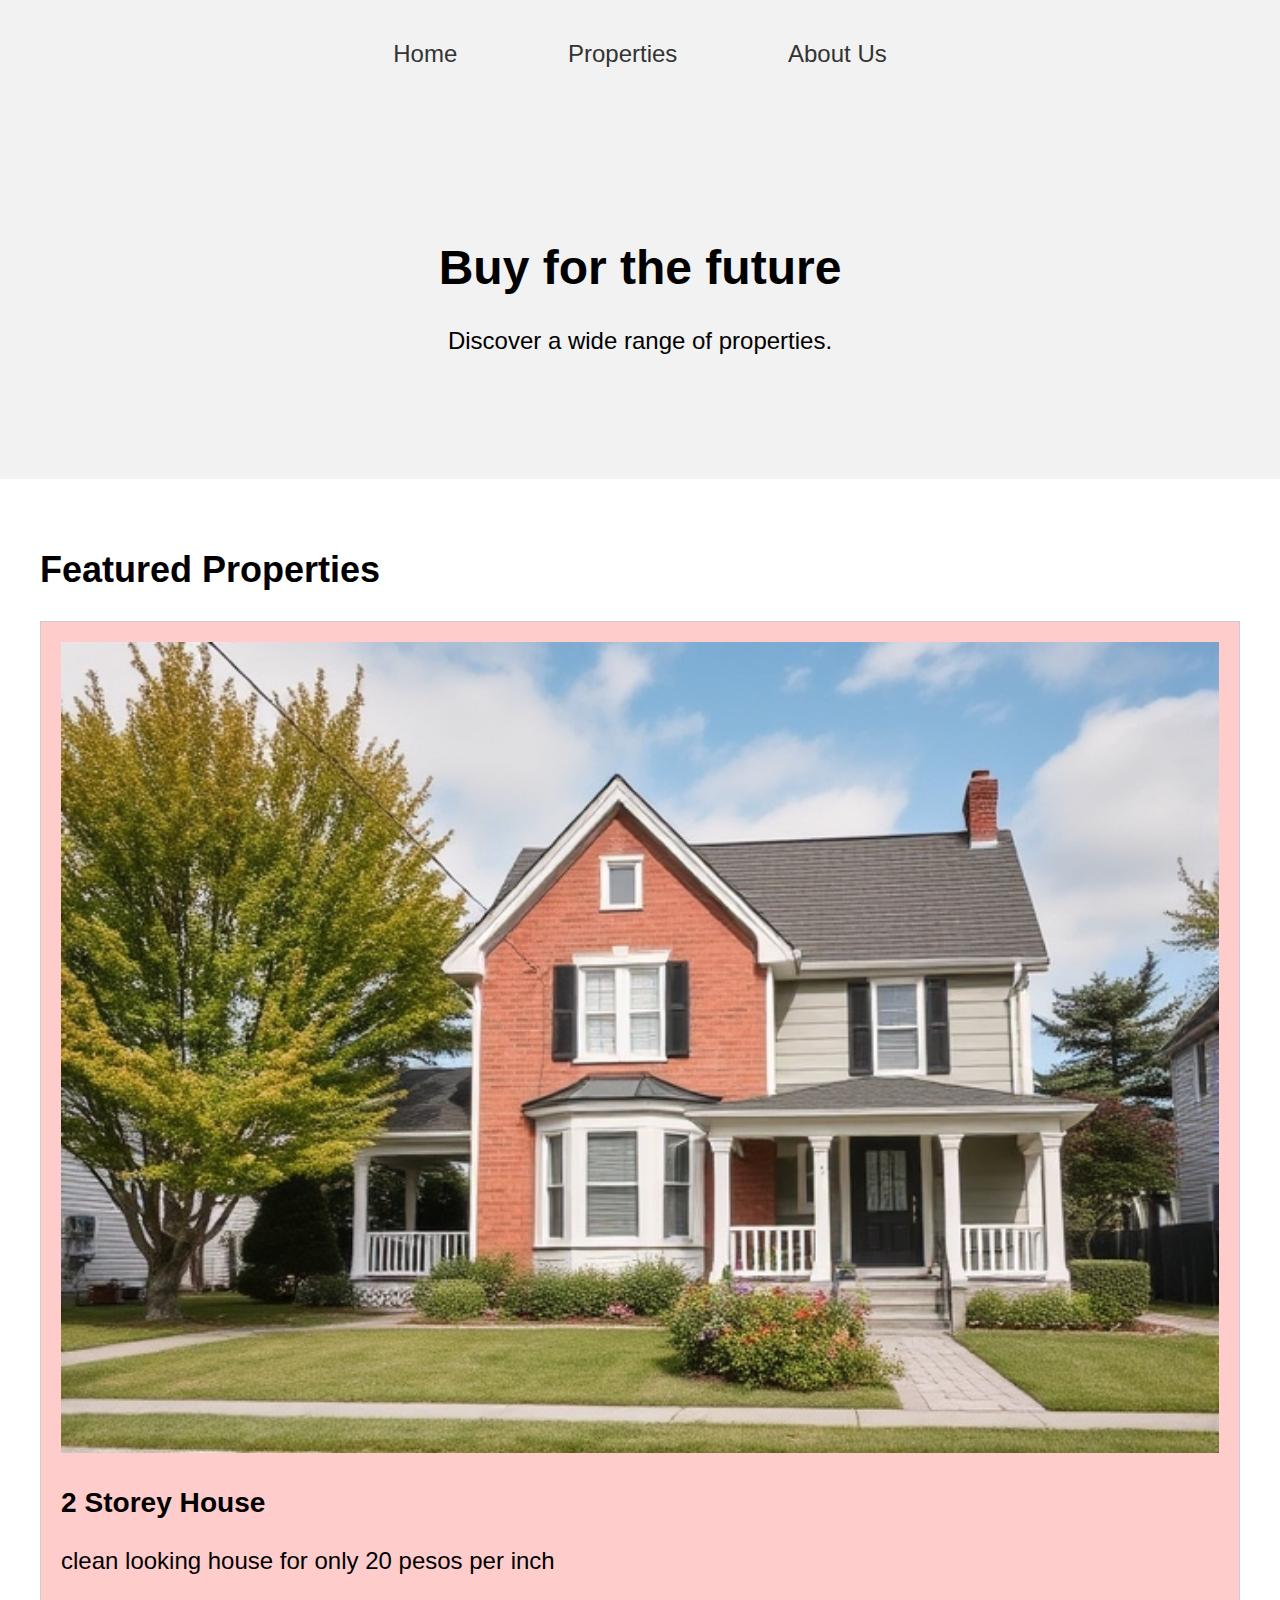
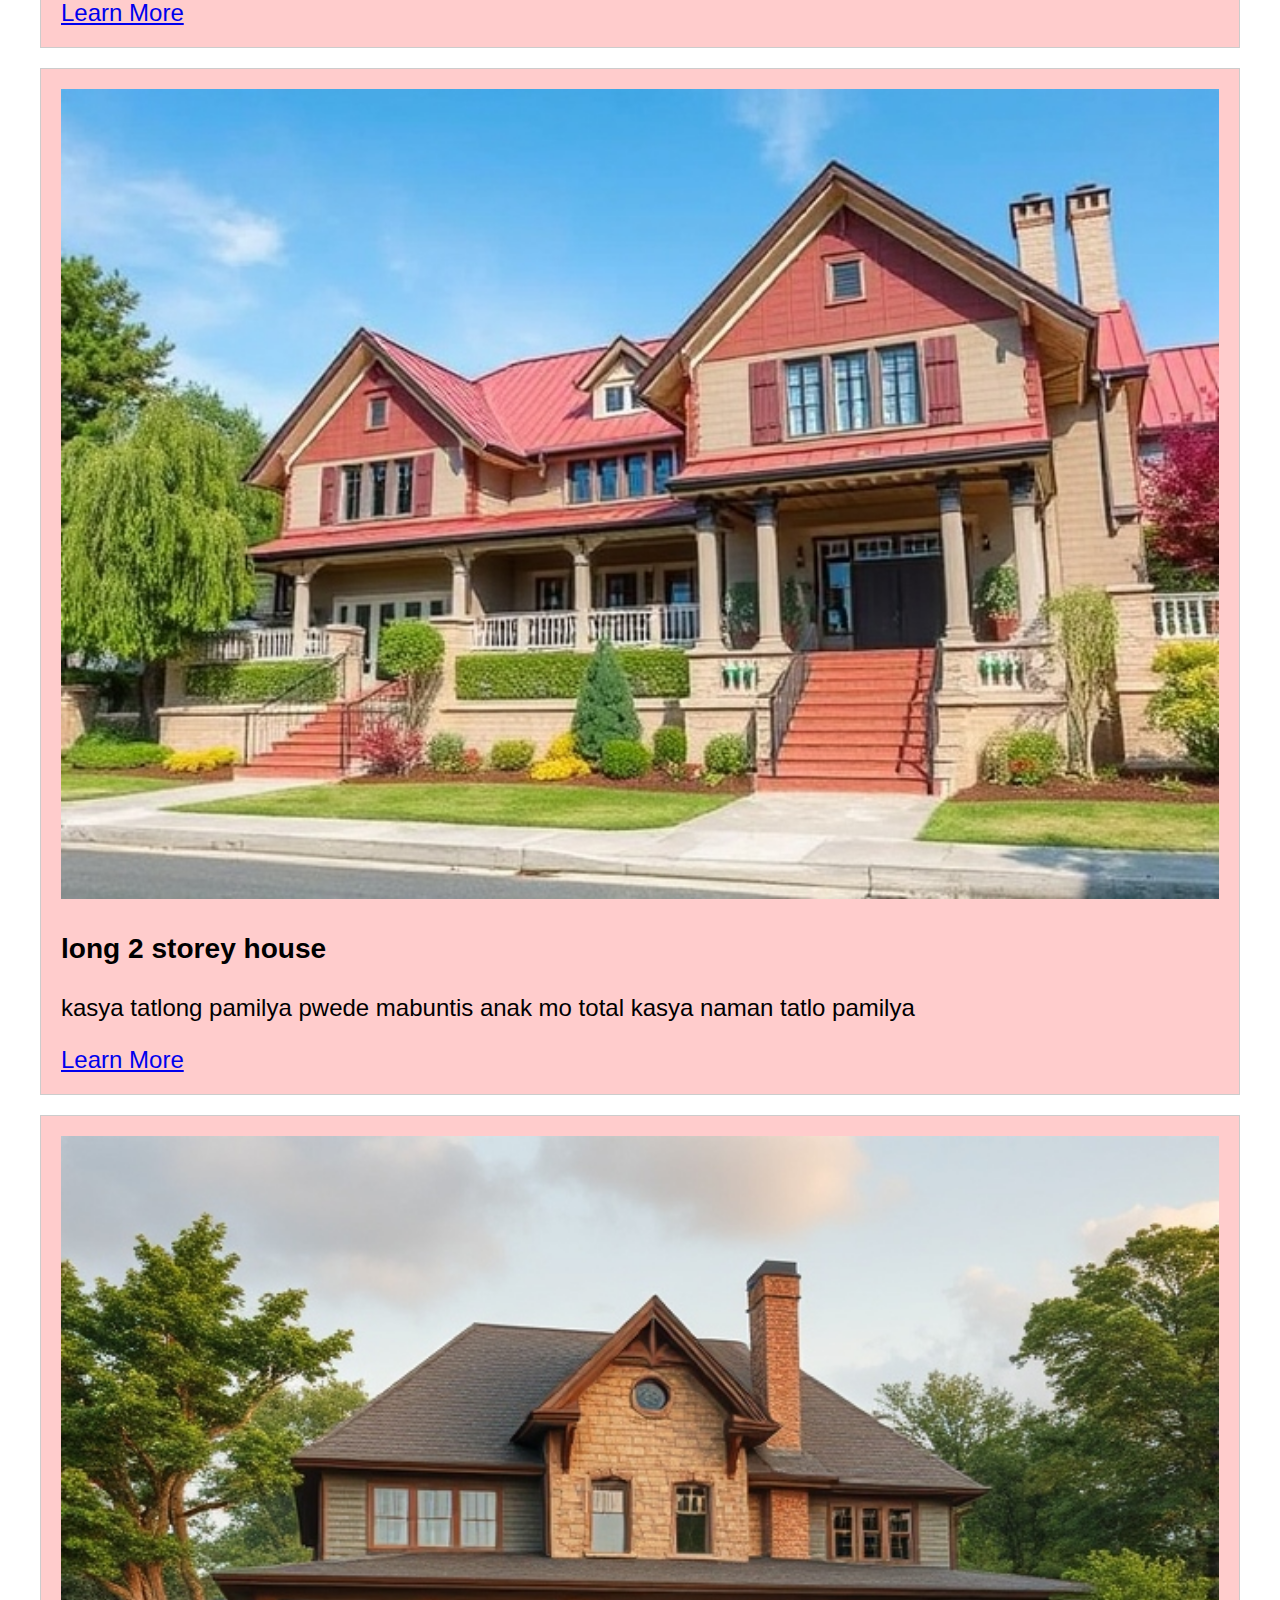
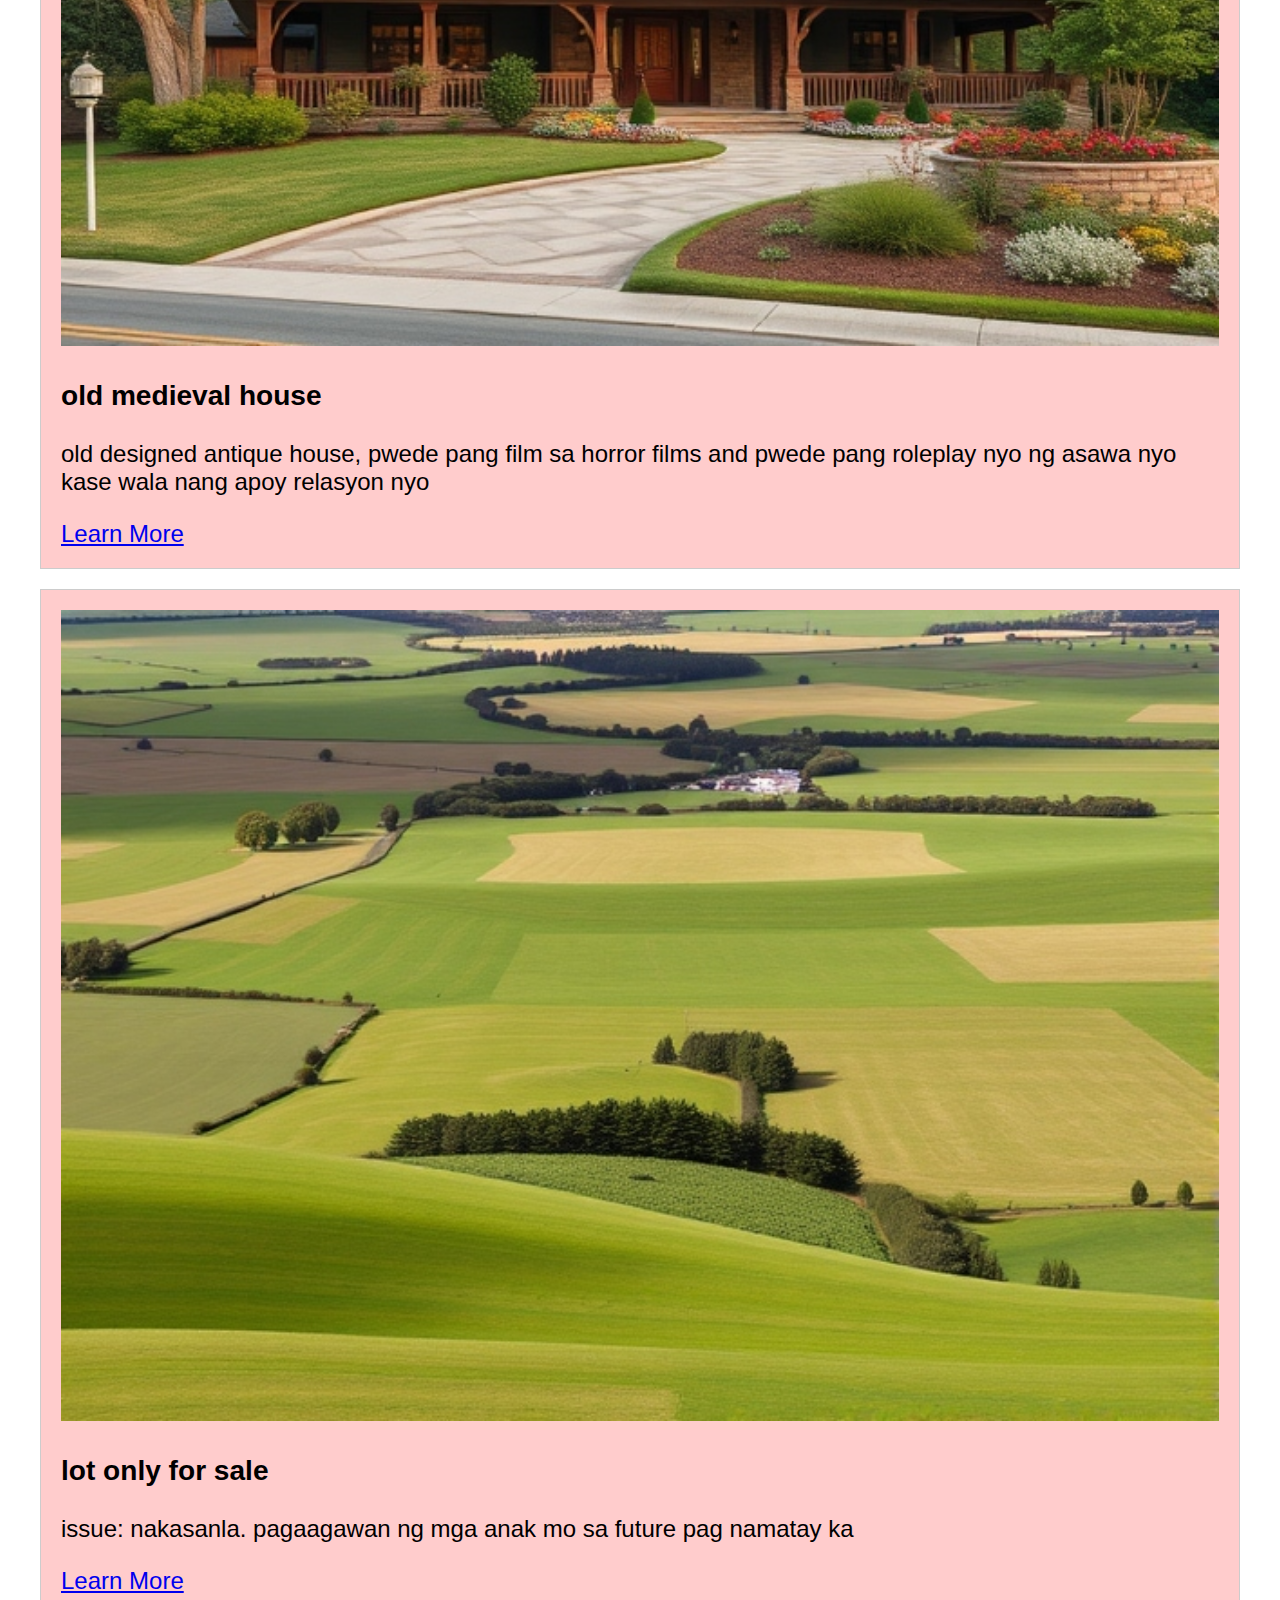
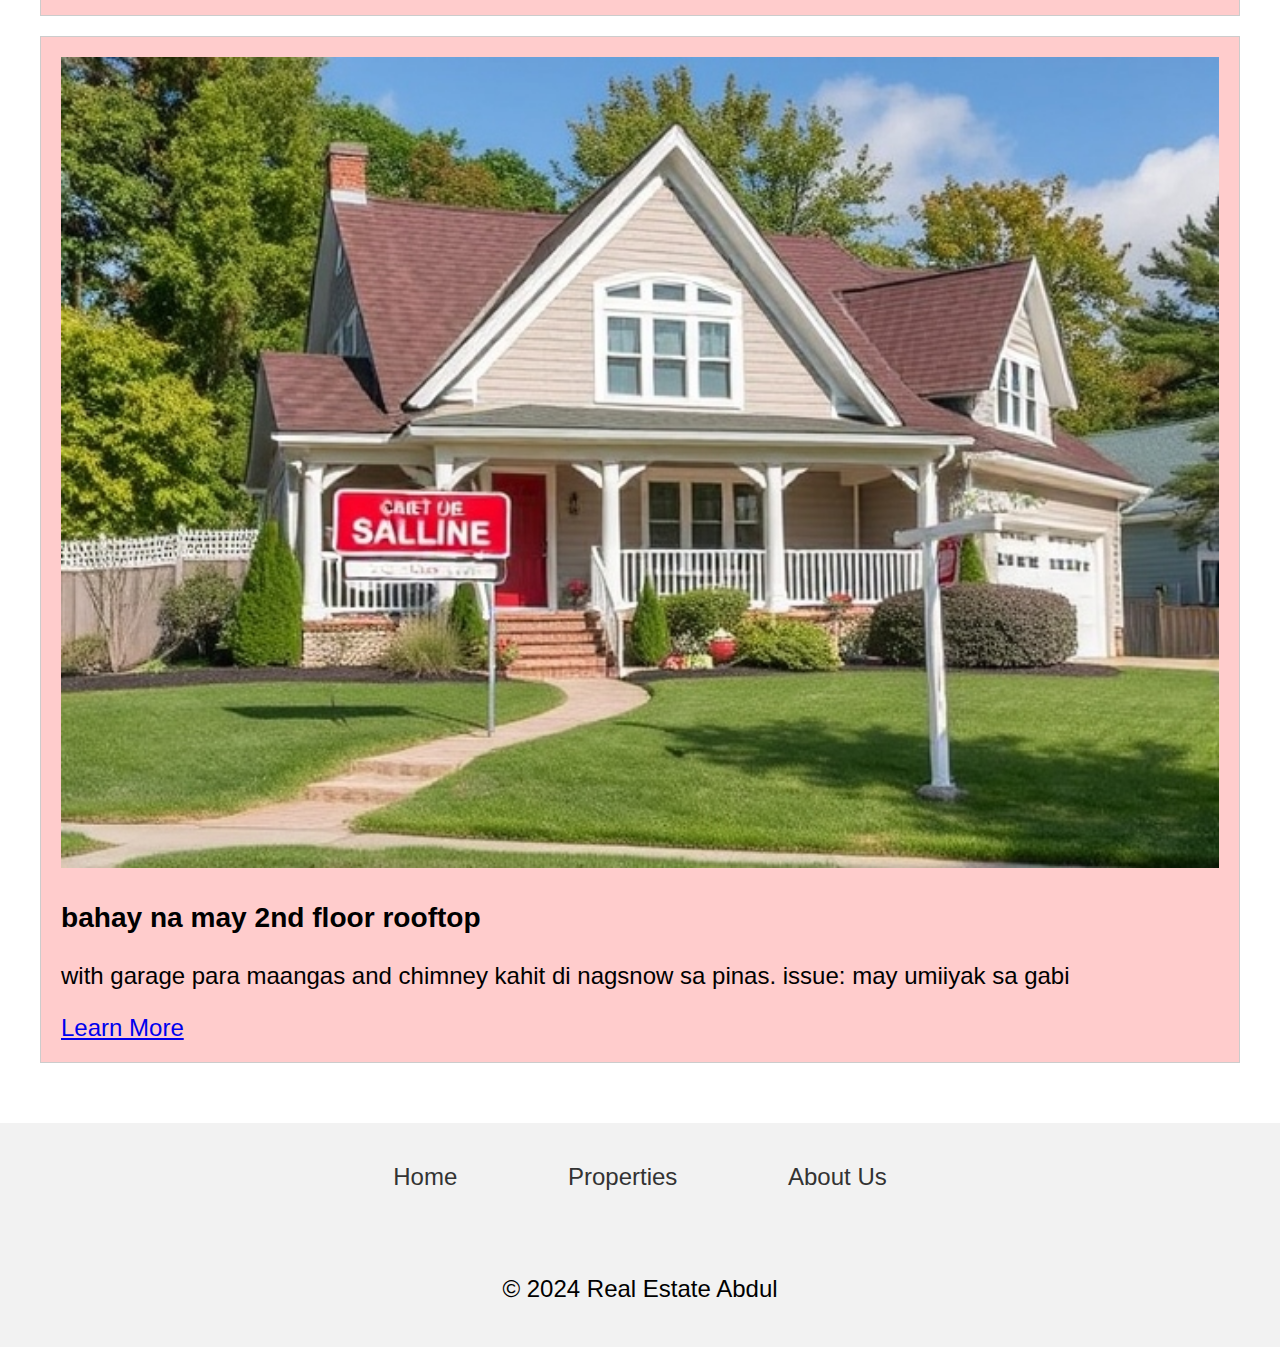
<file: index.html>
<!DOCTYPE html>
<html lang="en">
<head>
    <meta charset="UTF-8">
    <meta name="viewport" content="width=device-width, initial-scale=1.0">
    <title>Real Estate Website</title>
    <link rel="stylesheet" href="style.css">
</head>
<body>
    <header>
        <nav>
            <ul>
                <li><a href="home.html">Home</a></li>
                <li><a href="index.html">Properties</a></li>
                <li><a href="aboutus.html">About Us</a></li>
            </ul>
        </nav>
    </header>

    <main>
        <section class="hero">
            <h1>Buy for the future</h1>
            <p>Discover a wide range of properties.</p>
        </section>

        <section class="featured-properties">
            <h2>Featured Properties</h2>
            <div class="property">
                <img src="property1.jpg" alt="Property 1">
                <h3>2 Storey House</h3>
                <p>clean looking house for only 20 pesos per inch</p>
                <a href="#">Learn More</a>
            </div>
            <div class="property">
                <img src="property2.jpg" alt="Property 2">
                <h3>long 2 storey house</h3>
                <p>kasya tatlong pamilya pwede mabuntis anak mo total kasya naman tatlo pamilya</p>
                <a href="#">Learn More</a>
            </div>
            <div class="property">
                <img src="property3.jpg" alt="Property 3">
                <h3>old medieval house</h3>
                <p>old designed antique house, pwede pang film sa horror films and pwede pang roleplay nyo ng asawa nyo kase wala nang apoy relasyon nyo</p>
                <a href="#">Learn More</a>
            </div>
            <div class="property">
                <img src="property4.jpg" alt="Property 4">
                <h3>lot only for sale</h3>
                <p>issue: nakasanla. pagaagawan ng mga anak mo sa future pag namatay ka</p>
                <a href="#">Learn More</a>
            </div>
            <div class="property">
                <img src="property5.jpg" alt="Property 5">
                <h3>bahay na may 2nd floor rooftop</h3>
                <p>with garage para maangas and chimney kahit di nagsnow sa pinas. issue: may umiiyak sa gabi</p>
                <a href="#">Learn More</a>
            </div>
            </section>
    </main>

    <header>
        <nav>
            <ul>
                <li><a href="home.html">Home</a></li>
                <li><a href="index.html">Properties</a></li>
                <li><a href="aboutus.html">About Us</a></li>
                
                
            </ul>
        </nav>
    </header>

    <footer>
        <p>&copy; 2024 Real Estate Abdul</p>
    </footer>
</body>
</html>
</file>
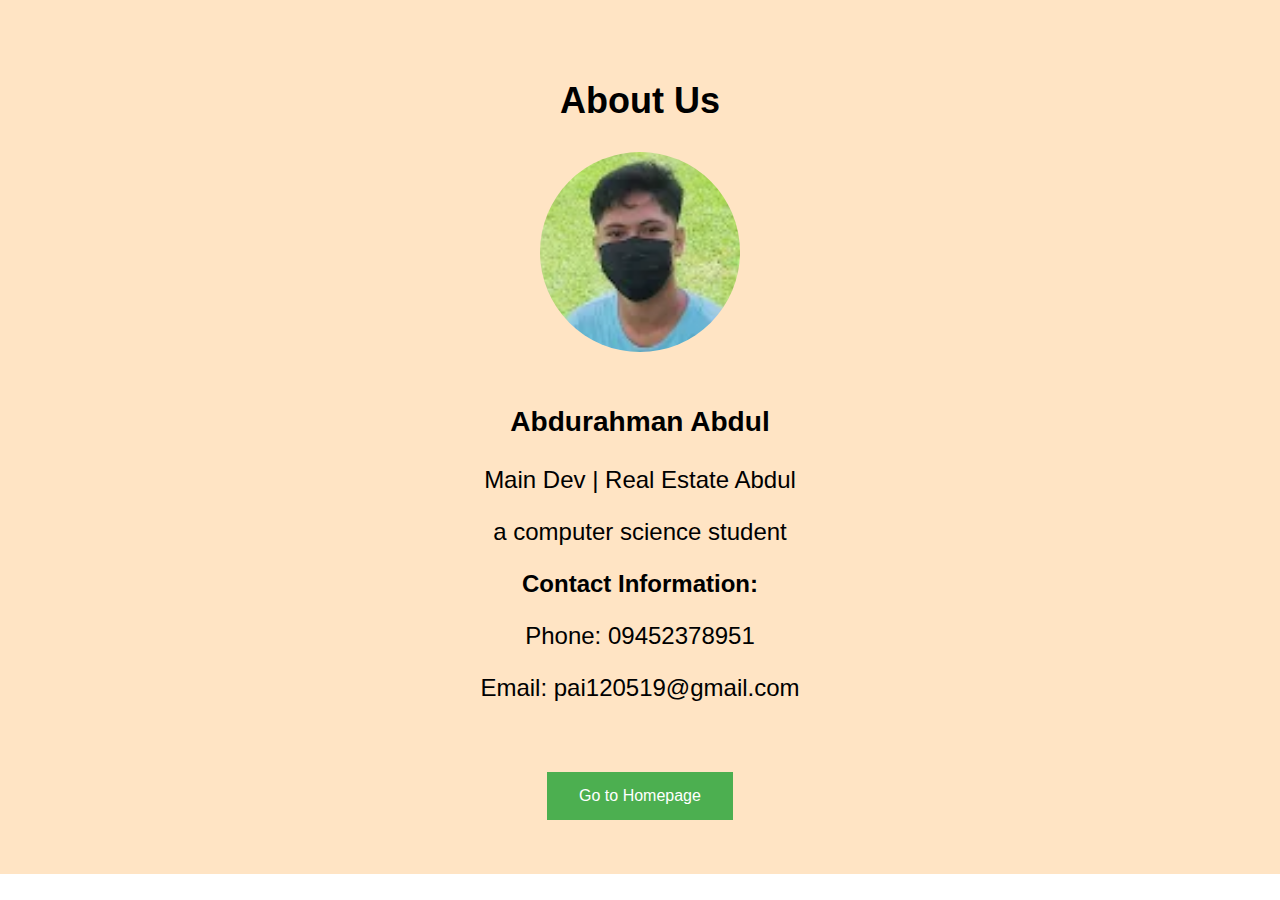
<file: aboutus.html>
<!DOCTYPE html>
<html lang="en">
<head>
    <meta charset="UTF-8">
    <meta name="viewport" content="width=device-width, initial-scale=1.0">
    <title>About Us</title>
    <link rel="stylesheet" href="style.css">
</head>
<body>
    <section class="about-us">
        <h2>About Us</h2>
        <div class="about-content">
            <img src="me.jpg" alt="Your Name">
            <h3>Abdurahman Abdul</h3>
            <p>Main Dev | Real Estate Abdul</p>
            <p>a computer science student</p>
            <p><strong>Contact Information:</strong></p>
            <p>Phone: 09452378951</p>
            <p>Email: pai120519@gmail.com</p>
        </div>
        <br>
        <br>
            <a href="index.html"><button>Go to Homepage</button></a>

    </section>
</body>
</html>
</file>
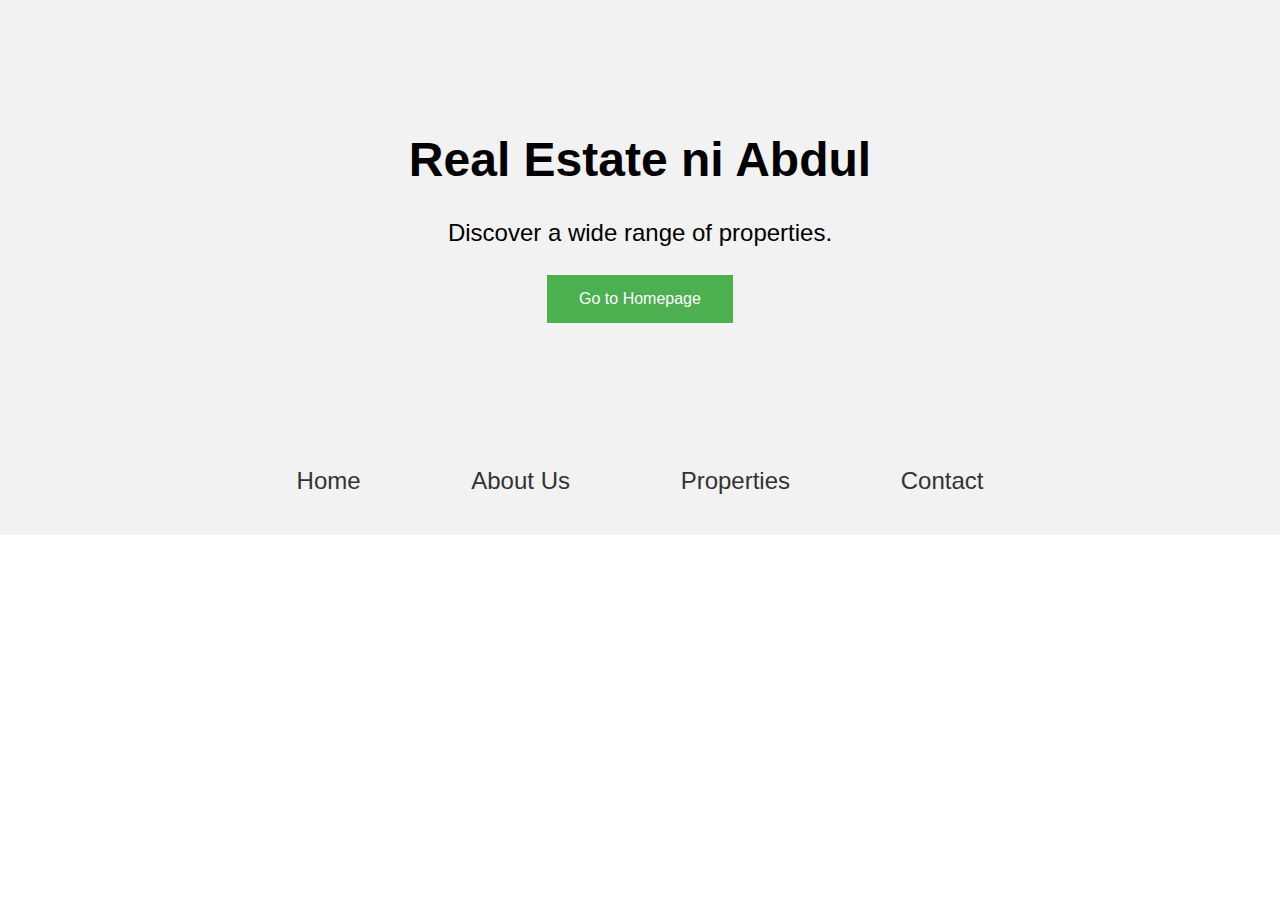
<file: home.html>
<!DOCTYPE html>
<html lang="en">
<head>
    <meta charset="UTF-8">
    <meta name="viewport" content="width=device-width, initial-scale=1.0">
    <link rel="stylesheet" href="style.css">
    <title>Document</title>
</head>
<body>
    <body>
       
    
    
            <section class="hero">
                <h1>Real Estate ni Abdul</h1>
                <p>Discover a wide range of properties.</p>
                <a href="index.html"><button>Go to Homepage</button></a>
            </section>


            <header>
                <nav>
                    <ul>
                        <li><a href="home.html">Home</a></li>
                        <li><a href="aboutus.html">About Us</a></li>
                        <li><a href="index.html">Properties</a></li>
                        <li><a href="#">Contact</a></li>
                    </ul>
                </nav>
            </header>
</body>
</html>
</file>
<file: style.css>
body {
    font-family: Arial, sans-serif;
    font-size: 150%;
    margin: 0;
    padding: 0;
}

header {
    background-color: #f2f2f2;
    padding: 20px;
}

footer {
    background-color: #f2f2f2;
    padding: 20px;
    text-align: center;
}

nav ul {
    text-align: center;
    list-style-type: none;
    margin: 0;
    padding: 0;
}

nav li {
    display: inline-block;
    margin: 20px;
}

nav a:hover {
    background-color: #858585;
  }

nav a {
    text-decoration: none;
    color: #333;
    padding: 15px 32px;
}

.hero {
    background-color: #f2f2f2;
    text-align: center;
    padding: 100px 0;
}

.featured-properties {
    padding: 40px;
}

.property {
    border: 1px solid #ccc;
    padding: 20px;
    margin-bottom: 20px;
    background-color: #ffcccc ;
}

.property img {
    width: 100%;
}

button {
    background-color: #4CAF50;
    border: none;
    color: white;
    padding: 15px 32px;
    text-align: center;
    text-decoration: none;   
  
    display: inline-block;
    font-size: 16px;
    margin: 4px 2px;
    cursor: pointer;   
  
  }

  button:hover {
    background-color: #3e8e41;
  }

  .about-us {
    text-align: center;
    padding: 50px;
    background-color: bisque;
}

.about-content img {
    border-radius: 50%;
    width: 200px;
    margin-bottom: 20px;
}

.about-content p {
    margin-bottom: 10px;
}
</file>
